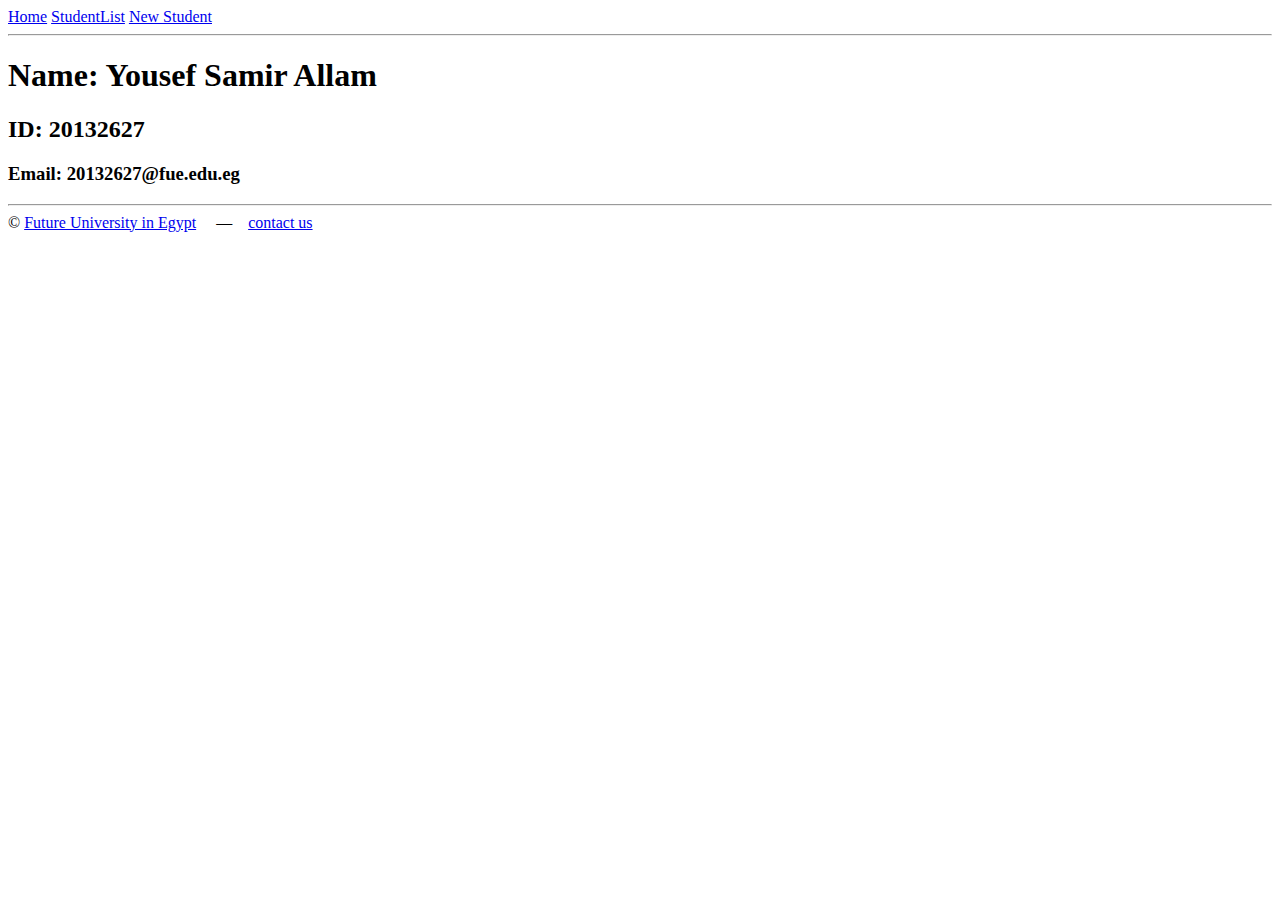
<file: luuka/index.html>
<html>
    
   <head>
    <title>DM324 - Home Page</title>
   </head>
   
   <body>
       <!--nav-->
        <a href="index.html" target="_blank"> Home</a>
        <a href="studentlist.html"target="_blank">StudentList</a>
        <a href="#"target="_blank">New Student</a>
        <!--nav#-->
    <hr/>
        <!--Section-->
    <h1>Name: Yousef Samir Allam</h1>
    <h2>ID: 20132627</h2>
    <h3>Email: 20132627@fue.edu.eg</h3>

    <!--Section#-->

    <hr/>
    <!--footer-->
    &copy; <a href="http://www.fue.edu.eg">Future University in Egypt</a> &nbsp; &nbsp; &mdash;&nbsp; &nbsp; <a href="mailto:20132627@fue.edu.eg">contact us</a>
    <!--#footer-->
  
</html>
</file>
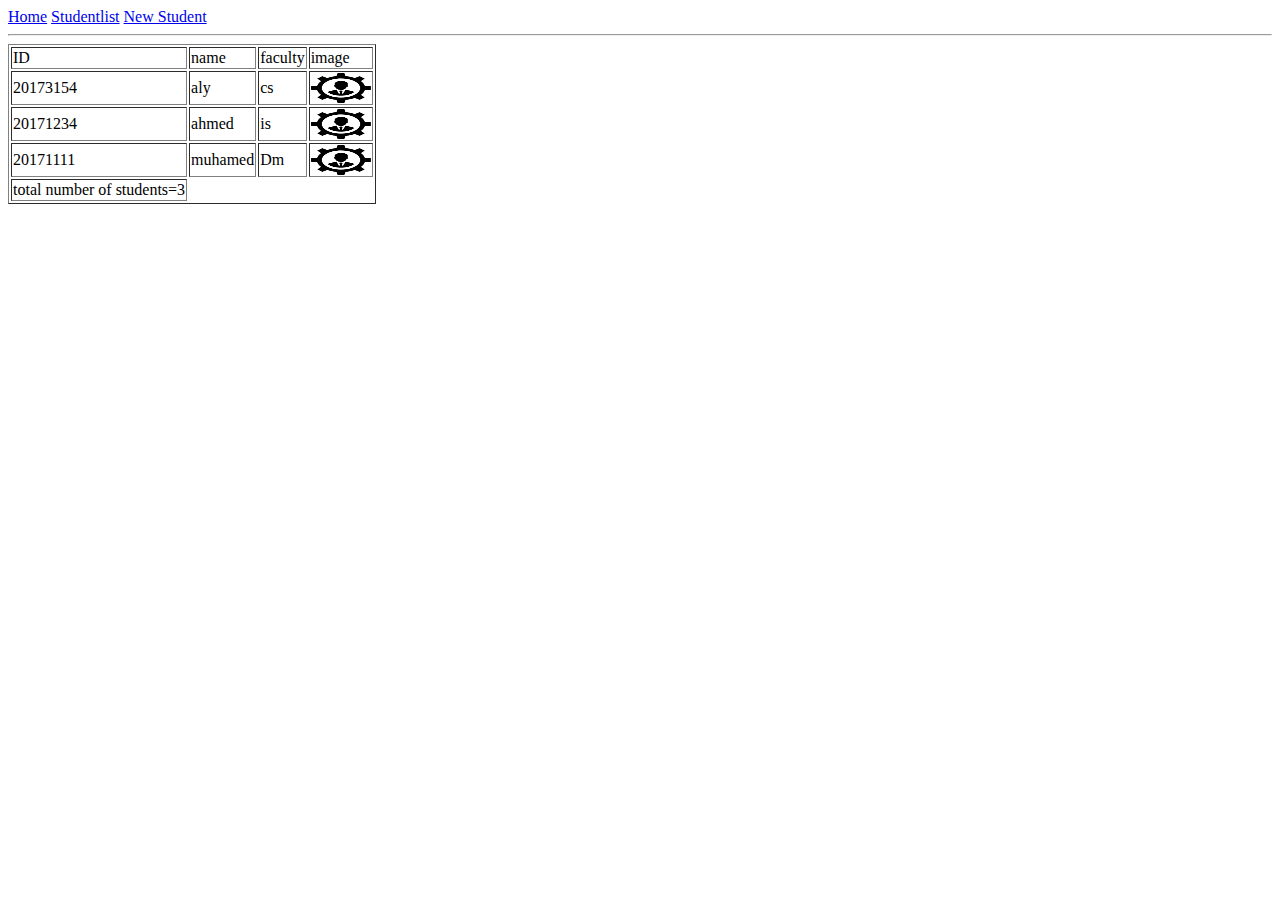
<file: luuka/studentlist.html>
<html>
   <head>
    <title>DM324 - Home Page</title>
   </head>
   
   <body>
       <!--nav-->
       <a href="index.html" target="_blank"> Home</a>
        <a href="studentlist.html">Studentlist</a>
        <a href="#">New Student</a>
        <!--nav#-->
    <hr/>
        <!--Section-->
       
    <table Border="1">
        <thead>
            <tr>
                <td>ID</td>
                <td>name</td>
                <td> faculty</td>
                <td>image</td>

            </tr>
        </thead>
        <tbody>
            <tr>
                <td colspan="1">20173154</td>
                <td>aly</td>
                <td> cs </td>
                <td> <img src="download.png" width="60px" height="30px"></td>
            </tr>
            <tr>
                <td>20171234</td>
                <td>ahmed</td>
                <td> is </td>
                <td> <img src="download.png" width="60px" height="30px"></td>
            </tr>
            <tr>
                <td>20171111</td>
                <td>muhamed</td>
                <td> Dm </td>
                <td> <img src="download.png" width="60px" height="30px"></td>
            </tr>
        </tbody>
        <tfoot>
            <tr> <td>total number of students=3</td></tr>
        </tfoot>
    </table>
   </body>
</table>  

   </body>
</html>
</file>
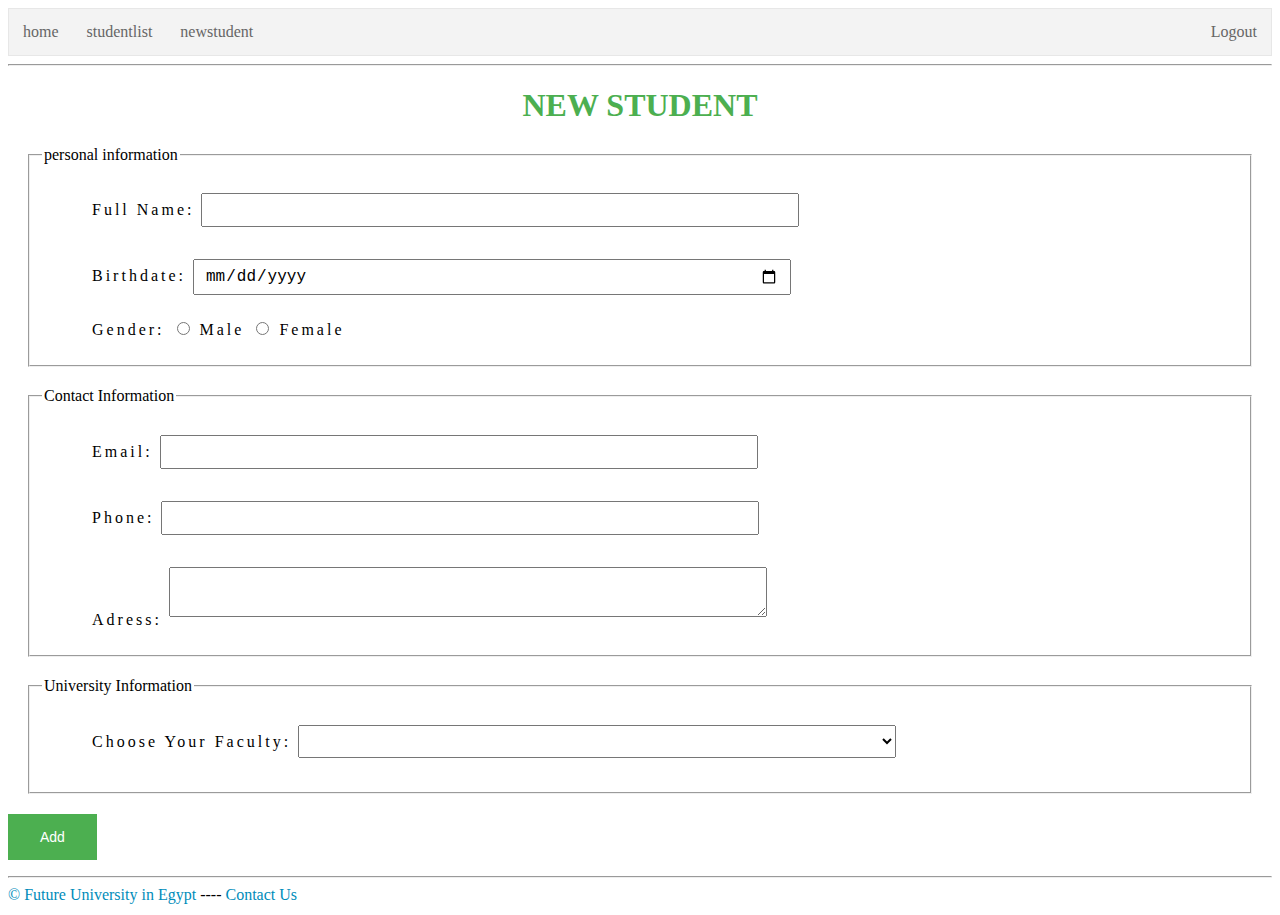
<file: new student/aly sonbol - 20173154.html>
<html>
    <head>
        <title>new student page</title>
        <link rel="stylesheet" type="text/css" href="new student style.css">
    </head>
    <body>
        <nav>
            <ul>
                <li>
                    <a href="index.html">home</a>
                </li>
            
                <li>
                    <a href="studentlist.html">studentlist</a>
                </li>

                <li>
                    <a href="newstydent.html">newstudent</a>
                </li>
                <li class="nav-right"><a href="sign.html">Logout</a></li>
            </ul>
        </nav>
        <hr>
        <section>
        <h1 class="title"> New Student</h1>
        <form action="#" method="POST">
            <fieldset>
                <legend>personal information</legend>
                <p>
                    <label>
                        Full Name:
                        <input name="txtFullName" required type="text">
                    </label>
                </p>
                <p>
                    <label>
                        Birthdate:
                        <input name="txtBirthdate" required type="date">
                    </label>
                </p>
                <p>
                    <label>
                        Gender:
                        
                        <input name="gender" value="Male" type="radio">
                        Male
                        <input name="gender" value="Female" type="radio">
                        Female
                    </label>
                </p>               
            </fieldset>
            <fieldset>
                <legend>Contact Information</legend>
                <p>
                    <label>
                    Email:
                    <input name="txtEmail" type="email">
                    </label>
                </p>
                <p>
                    <label>
                        Phone:
                        <input name="txtPhone" type="tel">
                    </label>
                </p>
                <p>
                    <label>
                        Adress:
                        <textarea name="txtAdress" row="4" col="60"></textarea>
                    </label>
                </p>
            </fieldset>
            <fieldset>
                <legend>University Information</legend>
                <p>
                    <label>
                        Choose Your Faculty: 
                        <select name="Faculty" ></select>
                    </label>
                </p>
            </fieldset>
            <input class="button" value="Add" type="submit">
        </form>
    </section>
    <hr>
        <footer>
            <a href="http://www.fue.edu.eg" target="_blank">© Future University in Egypt</a>
            ----
            <a href="mailto:20132627@fue.edu.eg" >Contact Us</a>
        </footer>

    </body>
</html>
</file>
<file: new student/new student style.css>
.title{
    text-align: center; 
    color:4CAF50;
    text-transform: uppercase;
    font-size: 32px;
    font-family: 'Times New Roman', Times, serif
}

body{
  
    background-repeat: no-repeat;
    background-position: center;
}

ul{
    list-style-type: none;
    border: 1px solid #e7e7e7; 
    background-color: #f3f3f3;
    overflow: hidden;
    padding: 0px;
    margin: 0px;

}
li{
    float: left;
}

a{
    text-decoration: none;
    color: #008CBA;
}

li a{
    display: block;
    color: #666;
    padding-left: 14px;
    padding-right: 14px;
    padding-top: 14px;
    padding-bottom: 14px;
}

li a:hover{
    background-color: #dddddd;
}

.nav-right{
    float:right;
}
li a.active{
background-color: rgb(76, 175, 80);
color:white;
}
.button{
    background-color: rgb(76, 175, 80);
    border:none;
    padding: 15px 32px;
    color:white;
    font-size:14px;
    display: inline-block;

}

input[type=text],[type=email],[type=tel],[type=date],select,textarea{
    width: 50%;
    padding: 6px 10px;
    margin: 8px 0px;
    box-sizing: border-box;
    font-size: 16px;

}
fieldset{
    margin: 20px;
}
p{
    font-family: 'Times New Roman', Times, serif;
    letter-spacing: 3px;
    text-indent: 50px;
    text-align: justify;
}

form{
    width: 100%;
    
}
</file>
